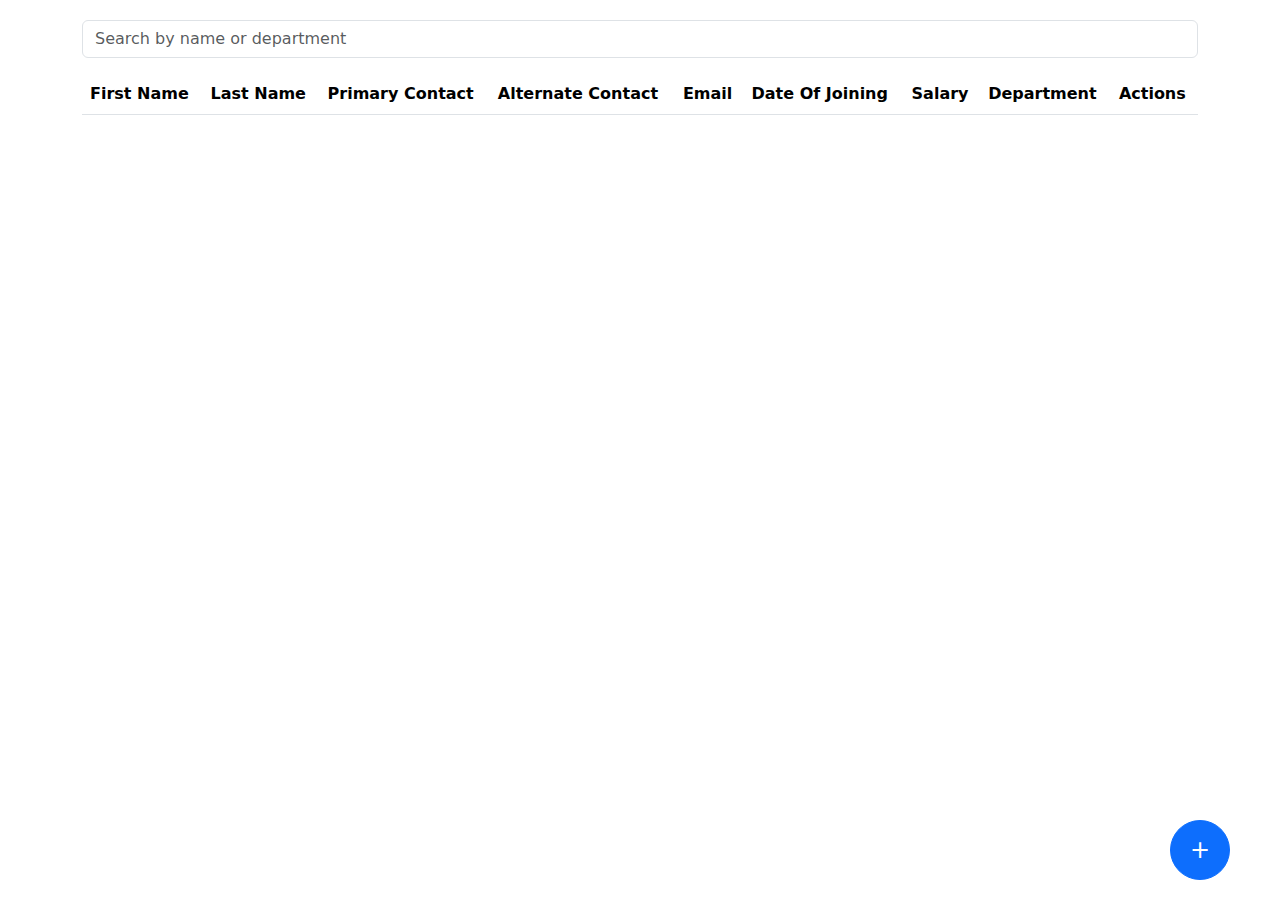
<file: frontend/index.html>
<!DOCTYPE html>
<html lang="en">
<head>
    <meta charset="UTF-8">
    <meta name="viewport" content="width=device-width, initial-scale=1.0">
    <title>Employ Crud App</title>
    <link href="https://cdn.jsdelivr.net/npm/bootstrap@5.3.3/dist/css/bootstrap.min.css" rel="stylesheet">
    <link rel="stylesheet" href="style.css">
</head>
<body>
    <div class="container">
        <input type="text" id="search" class="form-control mb-3" placeholder="Search by name or department">
        <table class="table">
            <thead>
                <tr>
                    <!-- <th>Employ ID</th> -->
                    <th  onclick="sortEmployByName()" style="cursor: pointer;" >First Name</th>
                    <th>Last Name</th>
                    <th>Primary Contact</th>
                    <th>Alternate Contact</th>
                    <th>Email</th>
                    <th>Date Of Joining</th>
                    <th>Salary</th>
                    <th>Department</th>
                    <th>Actions</th>
                </tr>
            </thead>
            <tbody id="employTableBody">
            </tbody>
        </table>
      
        <button class="btn btn-primary" id="createEmployeeBtn" 
            style="position: fixed; bottom: 20px; right: 50px; 
            width: 60px; height: 60px; border-radius: 50%; 
            font-size: 24px; display: flex; align-items: center; 
            justify-content: center;"> + </button>
    </div>
        <!-- employ modal -->

        <div class="modal" id="employeeModal" tabindex="-1" aria-hidden="true">
            <div class="modal-dialog">
                <div class="modal-content">
                    <div class="modal-header">
                        <h5 class="modal-title">Employ Form</h5>
                        <button type="button" class="btn-close" data-bs-dismiss="modal"></button>
                    </div>
                    <div class="modal-body">
                        <form id="employForm">
                            <input type="hidden"  id="employID">
                            <div class="mb-3">
                                <label for="firstName" class="form-label">First Name</label>
                                <input type="text"  class="form-control" id="firstName">
                            </div>
                            <div class="mb-3">
                                <label for="lastName" class="form-label">Last Name</label>
                                <input type="text"  class="form-control" id="lastName">
                            </div>
                            <div class="mb-3">
                                <label for="primaryContact" class="form-label">Primary Contact</label>
                                <input type="text"  class="form-control" id="primaryContact">
                            </div>
                            <div class="mb-3">
                                <label for="alternateContact" class="form-label">Alternate Contact</label>
                                <input type="text"  class="form-control" id="alternateContact">
                            </div>
                            <div class="mb-3">
                                <label for="email" class="form-label">Email</label>
                                <input type="text"  class="form-control" id="email">
                            </div>
                            <div class="mb-3">
                                <label for="dateOfJoining" class="form-label">Date Of Joining</label>
                                <input type="text"  class="form-control" id="dateOfJoining">
                            </div>
                            <div class="mb-3">
                                <label for="salary" class="form-label">Salary</label>
                                <input type="text"  class="form-control" id="salary">
                            </div>
                            <!-- updated department -->
                            <div class="mb-3">
                                <label for="departmentName" class="form-label">Department Name</label>
                                <input type="text"  class="form-control" id="departmentName">
                            </div>
                            
                            <div class="mb-3">
                                <label for="departmentRole" class="form-label">Department Role</label>
                                <input type="text"  class="form-control" id="departmentRole">
                            </div>
                            
                            <div class="mb-3">
                                <label for="departmentLocation" class="form-label">Department Location</label>
                                <input type="text"  class="form-control" id="departmentLocation">
                            </div>
                            <div class="d-flex justify-content-end">
                                <button type="submit" class="btn btn-success me-2">Save</button>
                                <button type="button" class="btn btn-secondary" data-bs-dismiss="modal">Cancel</button>
                            </div>
                        </form>
                    </div>
                </div>
            </div>
        </div>
        
   
    
    <script src="https://cdn.jsdelivr.net/npm/bootstrap@5.3.3/dist/js/bootstrap.bundle.min.js"></script>
    <script src="script.js"></script>
</body>
</html>
</file>
<file: frontend/style.css>
/* Custom styles */
body {
    margin: 20px;
}

.float-end {
    position: fixed;
    bottom: 20px;
    right: 20px;
    font-size: 24px;
}

.table th {
    cursor: pointer;
}

.modal {
    display: none;
}

#employeeModal.show {
    display: block;
}
</file>
